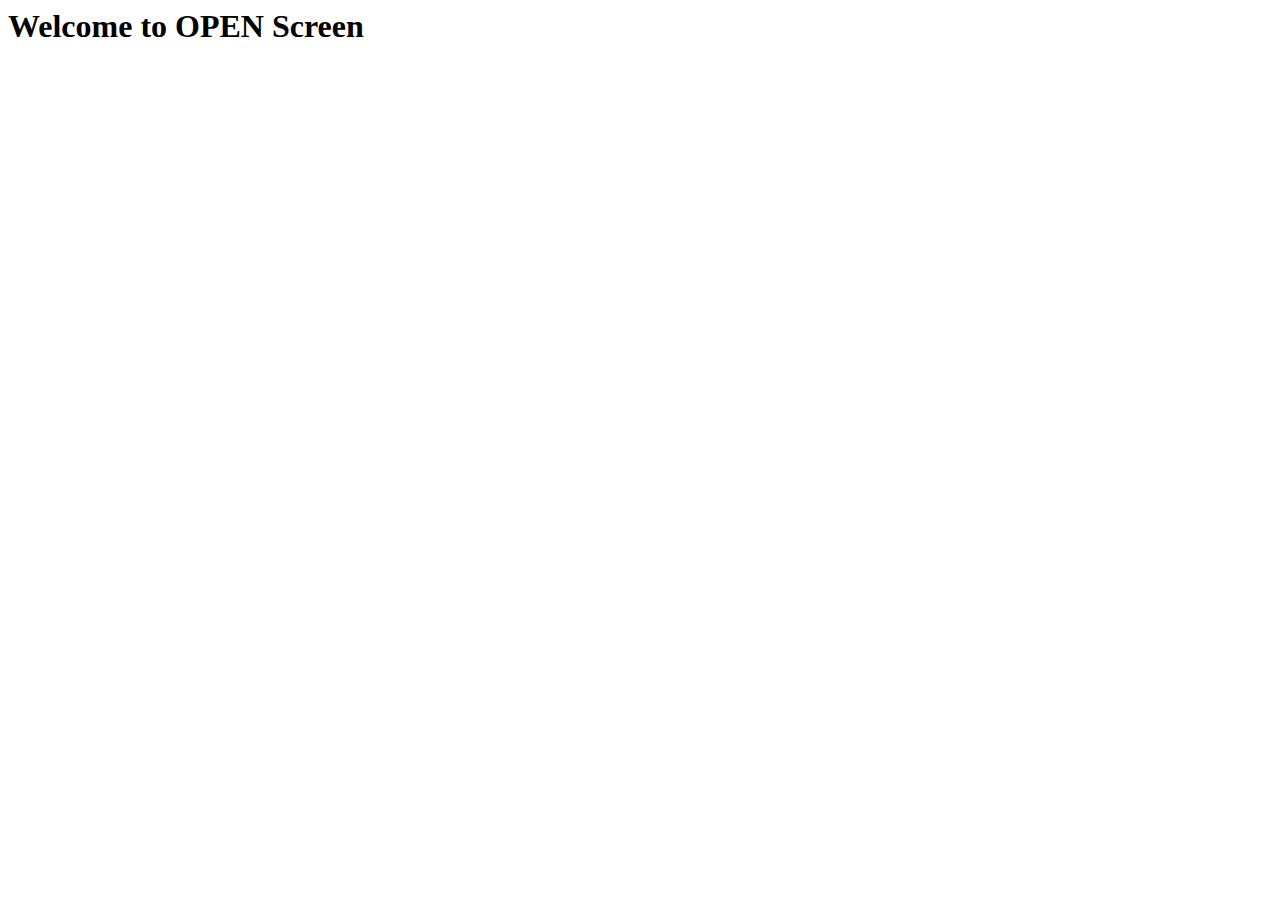
<file: templates/open.html>
<html>
  <head>
    <title>OPEN SCREEN</title>
  </head>
  <body>
       <div>
          <h1>Welcome to OPEN Screen</h1>
         
               
                
       </div>
       
       <a id ="img_nav" href="{{ url_for('index')}}"></a>
       <nav id= "nav_grid">
        <section class="nav_section">
          
          
        </section>
    </nav>
  </body>
</html>
</file>
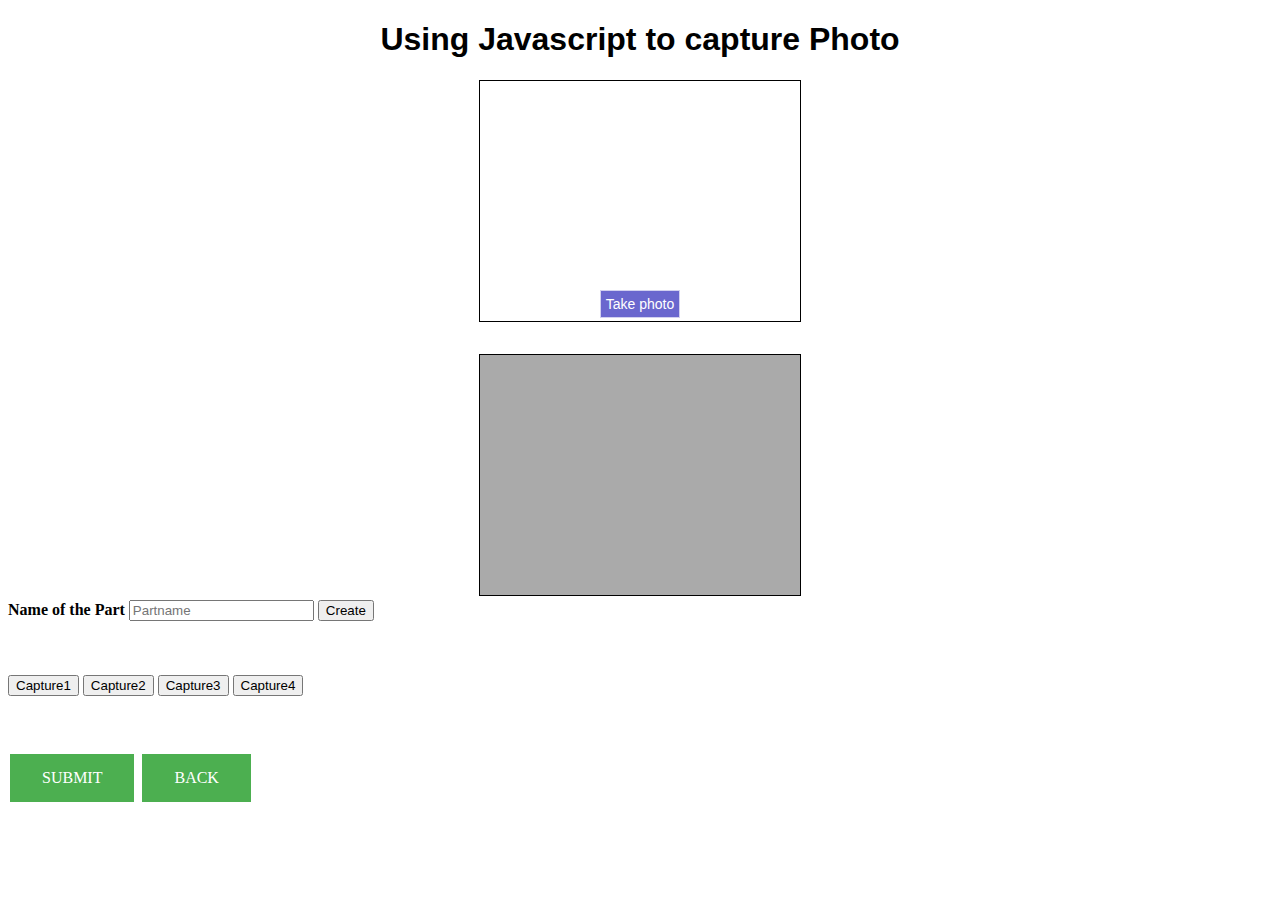
<file: templates/teach.html>
<!doctype html>

<head>
    <style>
    /* CSS comes here */
    a.button {
        -webkit-appearance: button;
        -moz-appearance: button;
        appearance: button;
        text-decoration: none;
        background-color: #4CAF50;
        border: none;
        color: white;
        padding: 15px 32px;
        text-align: center;
        display: inline-block;
        font-size: 16px;
        margin: 4px 2px;
        cursor: pointer;
     }
    
    #video {
        border: 1px solid black;
        width: 320px;
        height: 240px;
    }

    #photo {
        border: 1px solid black;
        width: 320px;
        height: 240px;
    }

    #canvas {
        display: none;
    }

    .camera {
        width: 340px;
        display: inline-block;
    }

    .output {
        width: 340px;
        display: inline-block;
    }

    #startbutton {
        display: block;
        position: relative;
        margin-left: auto;
        margin-right: auto;
        bottom: 36px;
        padding: 5px;
        background-color: #6a67ce;
        border: 1px solid rgba(255, 255, 255, 0.7);
        font-size: 14px;
        color: rgba(255, 255, 255, 1.0);
        cursor: pointer;
    }

    .contentarea {
        font-size: 16px;
        font-family: Arial;
        text-align: center;
    }
    </style>
    <title>Video Streaming</title>
</head>

<body>
    <div class="contentarea">
        <h1>
            Using Javascript to capture Photo
        </h1>
        <div class="camera">
            <video id="video">Video stream not available.</video>
        </div>
        <div><button id="startbutton">Take photo</button></div>
        <canvas id="canvas"></canvas>
        <div class="output">
            <img id="photo" alt="The screen capture will appear in this box.">
        </div>
    </div>

    <script>
    /* JS comes here */
    (function() {

        var width = 320; // We will scale the photo width to this
        var height = 0; // This will be computed based on the input stream

        var streaming = false;

        var video = null;
        var canvas = null;
        var photo = null;
        var startbutton = null;

        function startup() {
            video = document.getElementById('video');
            canvas = document.getElementById('canvas');
            photo = document.getElementById('photo');
            startbutton = document.getElementById('startbutton');

            navigator.mediaDevices.getUserMedia({
                    video: true,
                    audio: false
                })
                .then(function(stream) {
                    video.srcObject = stream;
                    video.play();
                })
                .catch(function(err) {
                    console.log("An error occurred: " + err);
                });

            video.addEventListener('canplay', function(ev) {
                if (!streaming) {
                    height = video.videoHeight / (video.videoWidth / width);

                    if (isNaN(height)) {
                        height = width / (4 / 3);
                    }

                    video.setAttribute('width', width);
                    video.setAttribute('height', height);
                    canvas.setAttribute('width', width);
                    canvas.setAttribute('height', height);
                    streaming = true;
                }
            }, false);

            startbutton.addEventListener('click', function(ev) {
                takepicture();
                ev.preventDefault();
            }, false);

            clearphoto();
        }


        function clearphoto() {
            var context = canvas.getContext('2d');
            context.fillStyle = "#AAA";
            context.fillRect(0, 0, canvas.width, canvas.height);

            var data = canvas.toDataURL('image/png');
            photo.setAttribute('src', data);
        }

        function takepicture() {
            var context = canvas.getContext('2d');
            if (width && height) {
                canvas.width = width;
                canvas.height = height;
                context.drawImage(video, 0, 0, width, height);

                var data = canvas.toDataURL('image/png');
                photo.setAttribute('src', data);
            } else {
                clearphoto();
            }
        }

        window.addEventListener('load', startup, false);
    })();
    </script>

    <label><b>Name of the Part     
           </b>    
           </label>    
           <input type="text" name="Pname" id="Pname" placeholder="Partname">
           <button type="buton">Create</button>   
           <br><br> 
    <br><br>
           <input type="submit" value="Capture1" name="action1"/>
           <input type="submit" value="Capture2" name="action2"/>
           <input type="submit" value="Capture3" name="action3"/>
           <input type="submit" value="Capture4" name="action4"/>
        
           <br><br>
           <br><br>
           <a class="button">SUBMIT</a>
           <a class="button">BACK</a>
        

    
</body>

</html>
</file>
